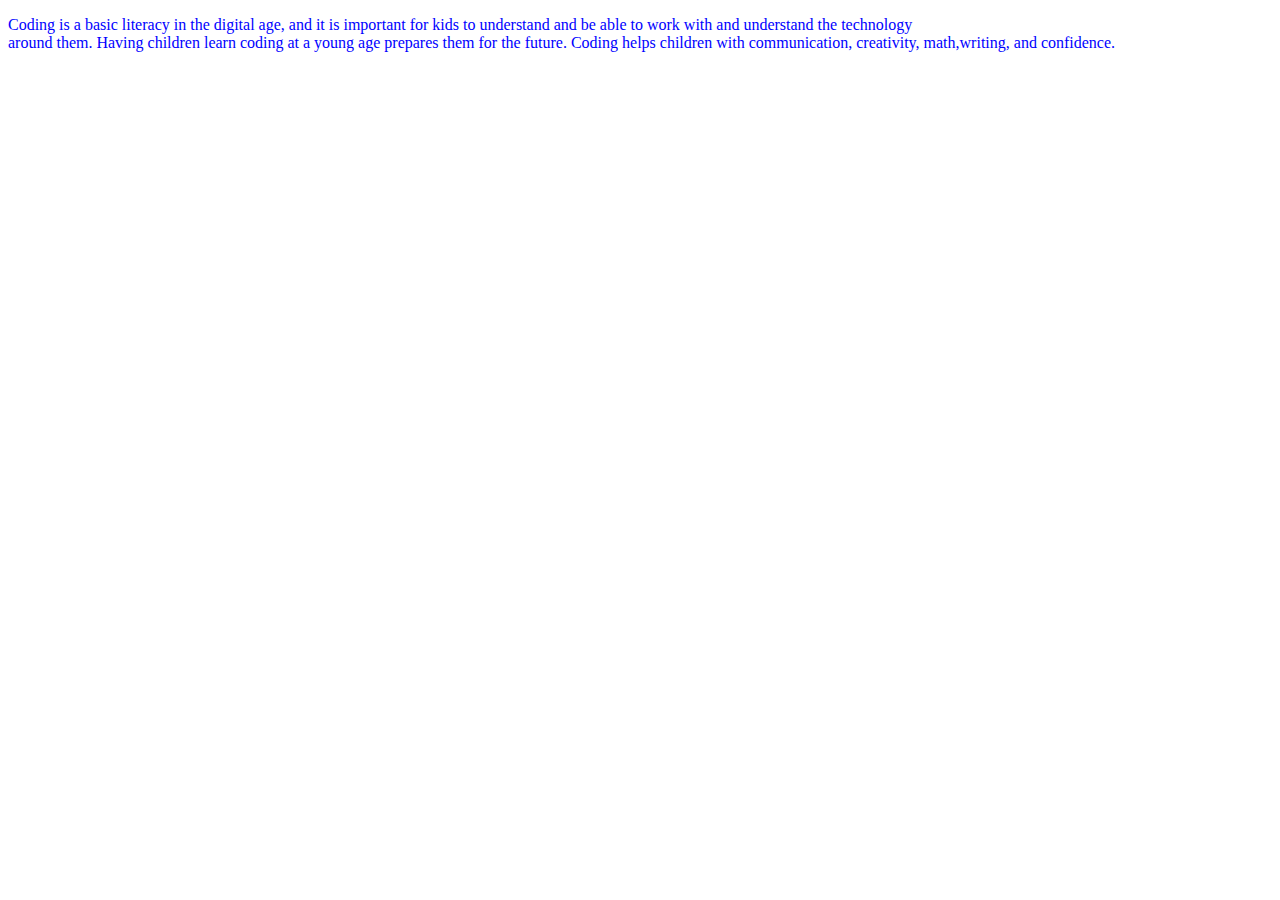
<file: exercises/01.1-The-Style-Tag/index.html>
<!DOCTYPE html>
<html lang="en">
	<head>
		<meta charset="UTF-8" />
		<meta name="viewport" content="width=device-width, initial-scale=1.0" />
		<title>Document</title>
	</head>
	<body>
		<style>
			p {
				color: blue;
			}
		</style>
		<p>
			Coding is a basic literacy in the digital age, and it is important for kids to understand and be able to work with and understand the technology
			around them. Having children learn coding at a young age prepares them for the future. Coding helps children with communication, creativity,
			math,writing, and confidence.
		</p>
	</body>
</html>
</file>
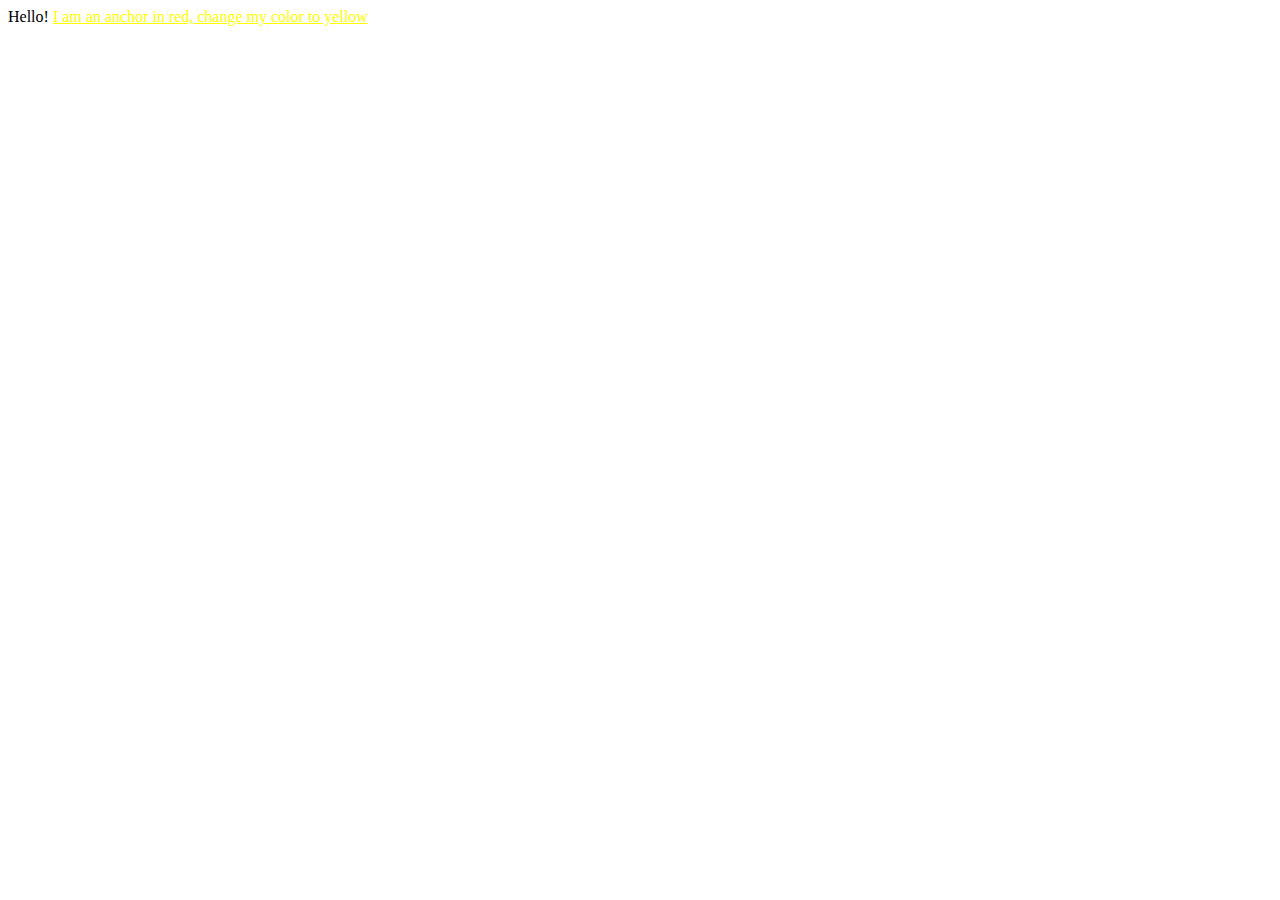
<file: exercises/01.2-Your-First-Style/index.html>
<!DOCTYPE html>
<html>
	<head>
		<style>
			a {
				/* change this style to yellow */
				color: yellow;
			}
		</style>
	</head>
	<body>
		Hello! <a href="#">I am an anchor in red, change my color to yellow</a>
	</body>
</html>
</file>
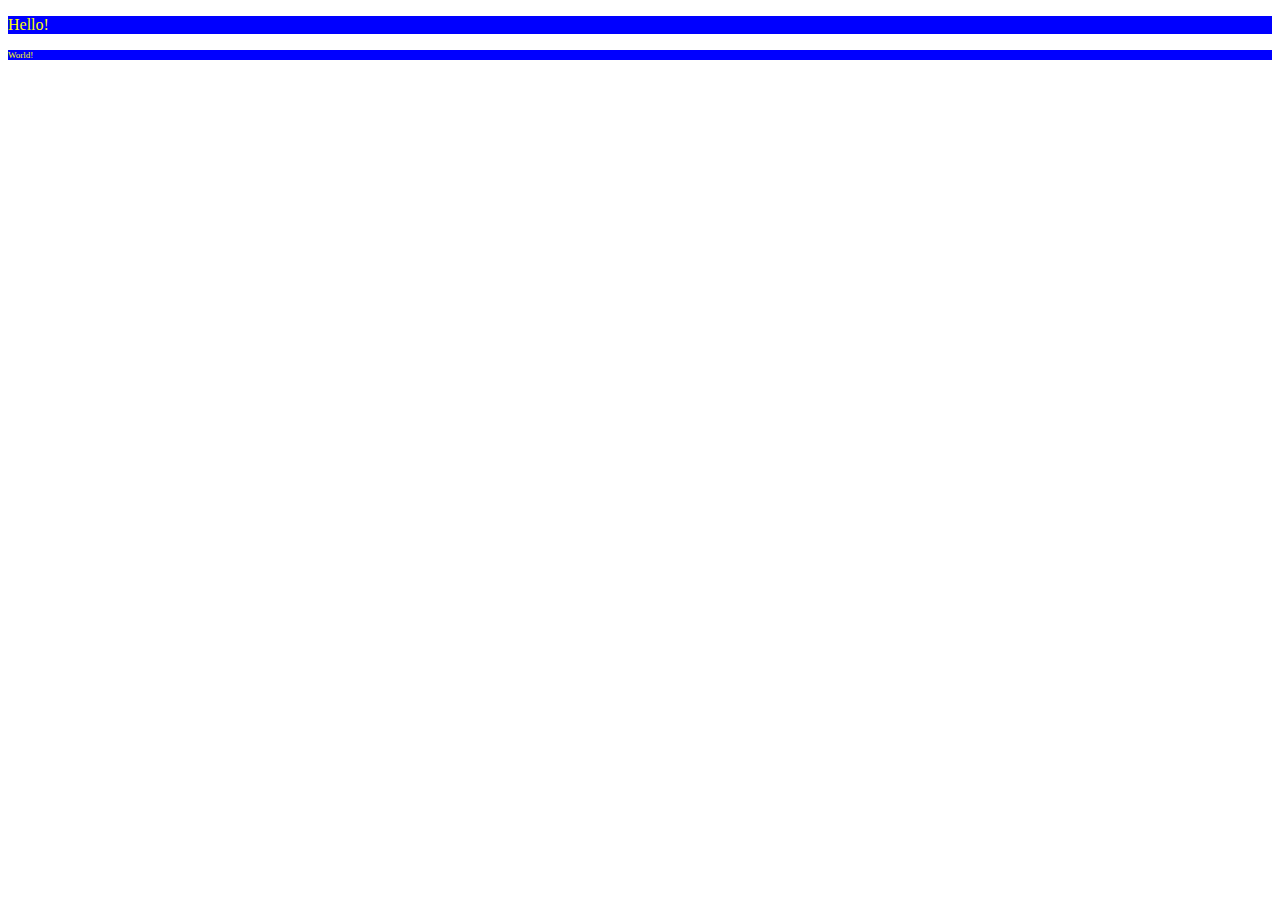
<file: exercises/04-Class-Selector/index.html>
<!DOCTYPE html>
<html>
	<head>
		<link rel="stylesheet" type="text/css" href="./styles.css" />
		<title>
			04 Class selector
		</title>
	</head>

	<body>
		<p class="b-blue">Hello!</p>
		<p class="b-blue small">World!</p>
	</body>
</html>
</file>
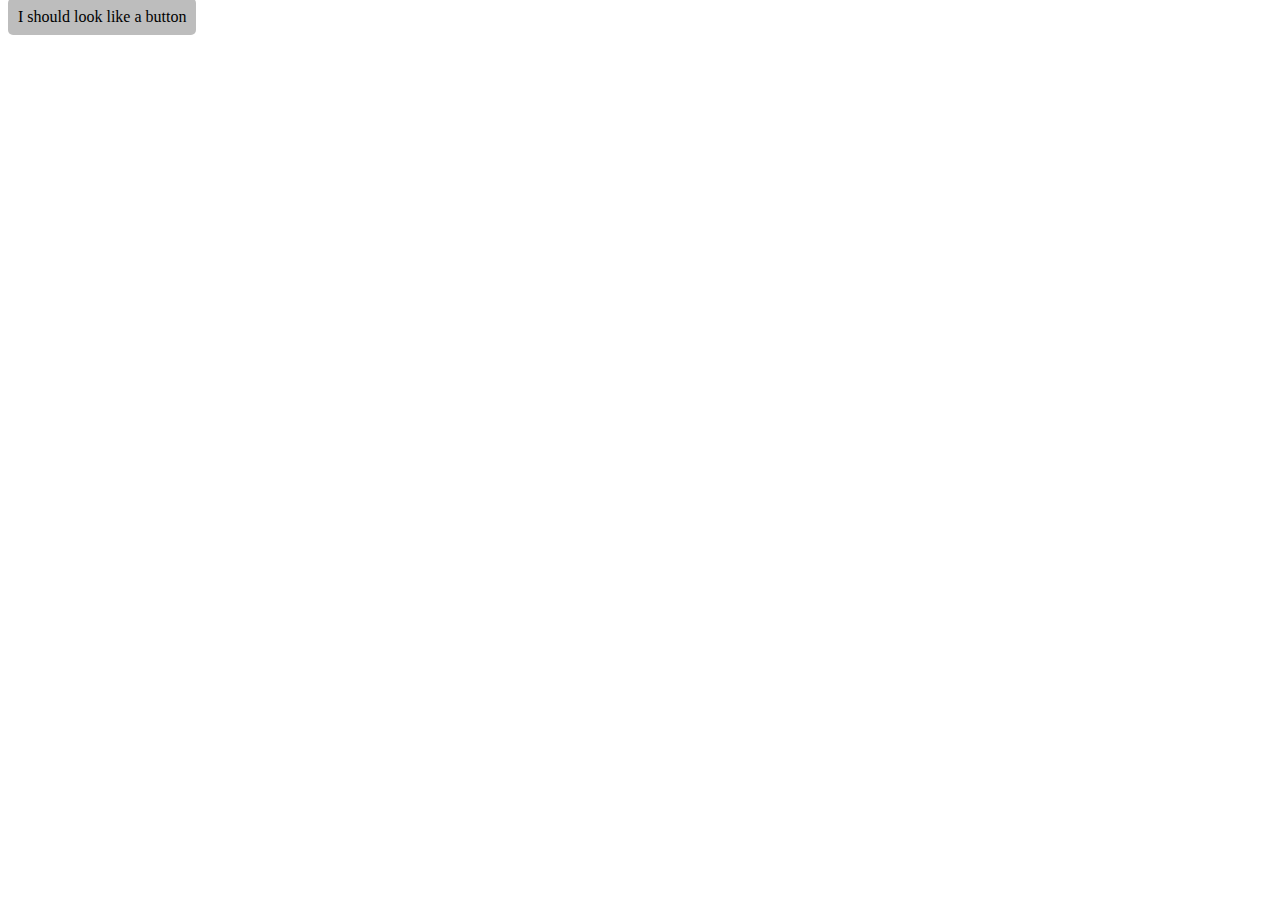
<file: exercises/04.3-id-Selector/index.html>
<!DOCTYPE html>
<html>
	<head>
		<link rel="stylesheet" type="text/css" href="./styles.css" />
		<title>
			04.3 ID selector
		</title>
	</head>

	<body>
		<span id="button1">I should look like a button</span>
	</body>
</html>
</file>
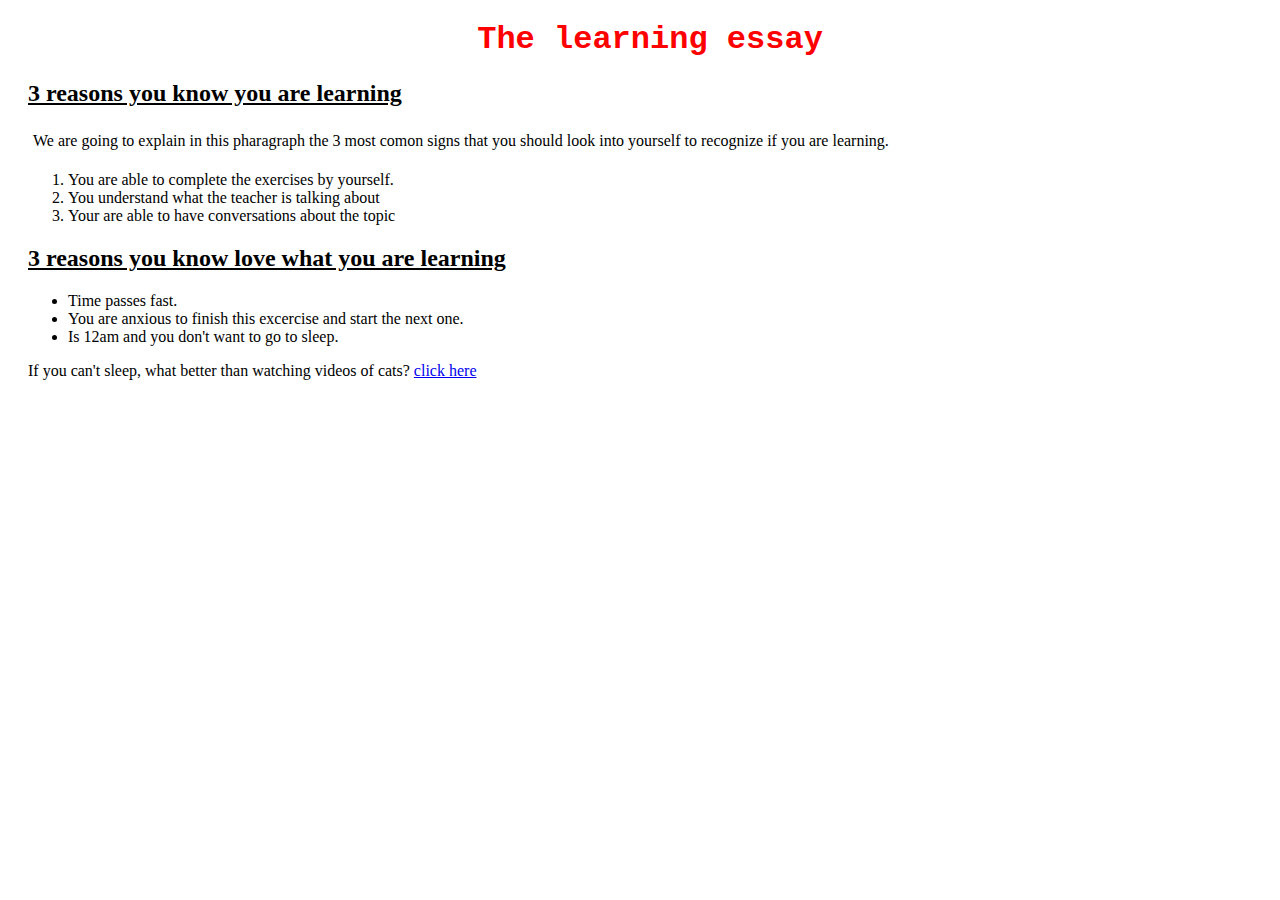
<file: exercises/06-Practicing-Rules/index.html>
<!DOCTYPE html>
<html>
	<head>
		<meta charset="utf-8" />
		<meta name="viewport" content="width=device-width" />
		<link rel="stylesheet" type="text/css" href="./styles.css" />
		<title>06 Practicing Rules</title>
	</head>
	<body>
		<h1>The learning essay</h1>
		<h2>3 reasons you know you are learning</h2>
		<p id="id1">
			We are going to explain in this pharagraph the 3 most comon signs that you should look into yourself to recognize if you are learning.
		</p>
		<ol>
			<li>You are able to complete the exercises by yourself.</li>
			<li>You understand what the teacher is talking about</li>
			<li>Your are able to have conversations about the topic</li>
		</ol>
		<h2>3 reasons you know love what you are learning</h2>
		<ul>
			<li>Time passes fast.</li>
			<li>
				You are anxious to finish this excercise and start the next one.
			</li>
			<li>Is 12am and you don't want to go to sleep.</li>
		</ul>
		<p>
			If you can't sleep, what better than watching videos of cats?
			<a href="https://youtu.be/q_7Y24A6oFY">click here</a>
		</p>
	</body>
</html>
</file>
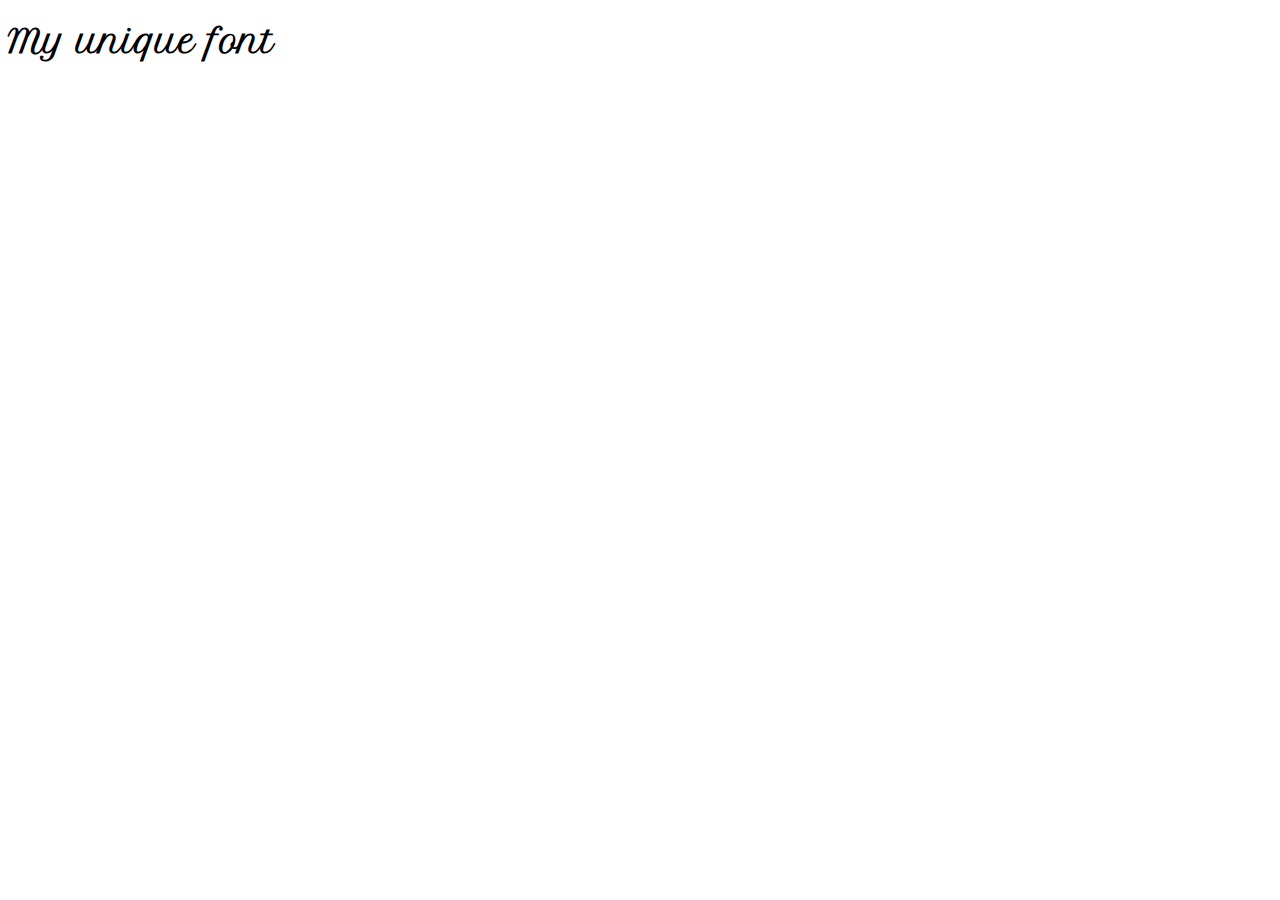
<file: exercises/10-Your-Own-Font/index.html>
<!DOCTYPE html>
<html>
	<head>
		<meta charset="utf-8" />
		<meta name="viewport" content="width=device-width" />
		<link href="https://fonts.googleapis.com/css2?family=Petit+Formal+Script&display=swap" rel="stylesheet" />

		<link rel="stylesheet" type="text/css" href="./styles.css" />

		<title>10 Your Own Font</title>
	</head>
	<body>
		<h1 class="myTitle">My unique font</h1>
	</body>
</html>
</file>
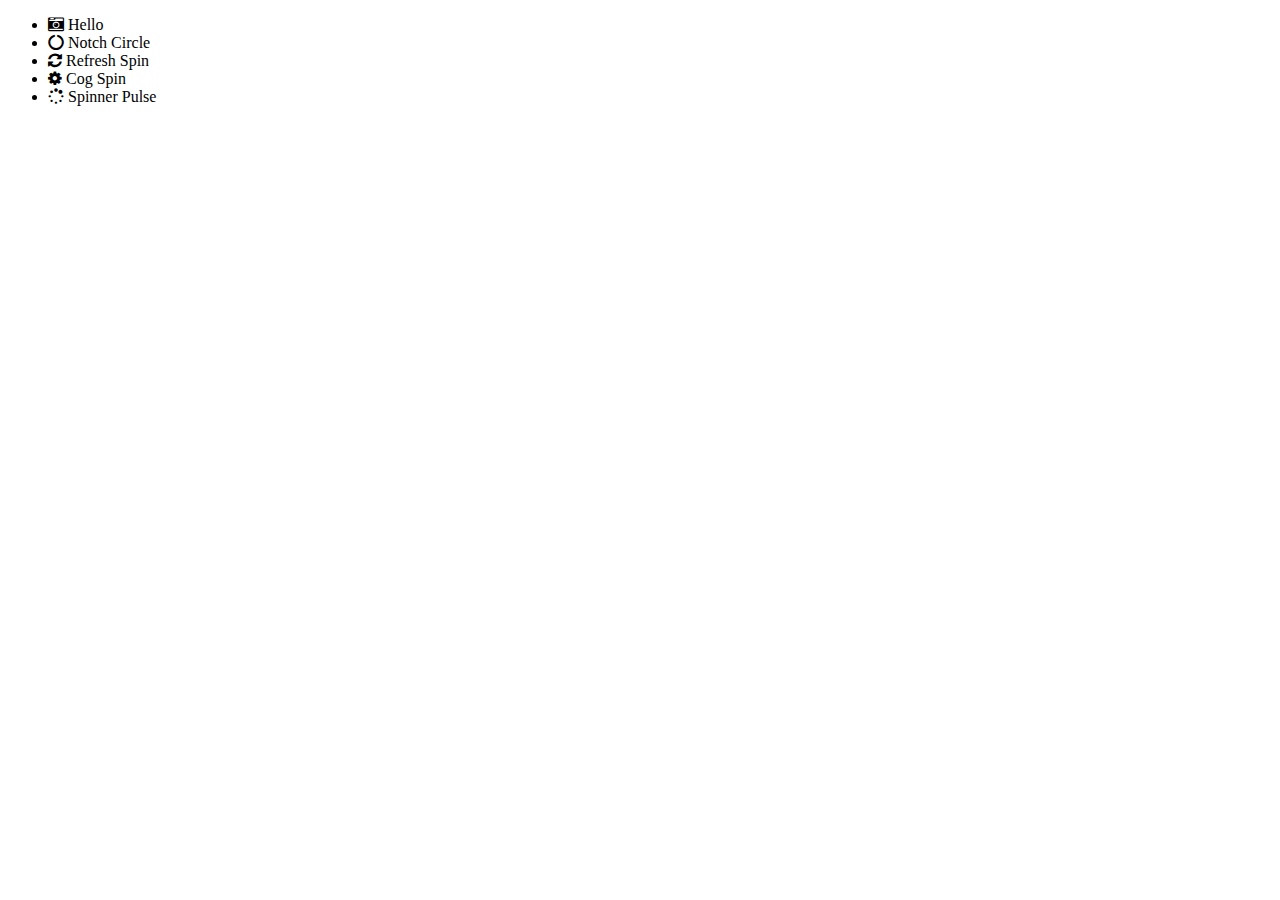
<file: exercises/11-Font-Awesome-Icons/index.html>
<!DOCTYPE html>
<html>
	<head>
		<meta charset="utf-8" />
		<meta name="viewport" content="width=device-width" />
		<link rel="stylesheet" type="text/css" href="https://cdnjs.cloudflare.com/ajax/libs/font-awesome/4.7.0/css/font-awesome.min.css" />
		<title>11 Font Awesome</title>
	</head>
	<body>
		<ul>
			<li><i class="fa fa-camera-retro"></i> Hello</li>
			<li><i class="fa fa-circle-o-notch fa-spin"></i> Notch Circle</li>
			<li><i class="fa fa-refresh fa-spin"></i> Refresh Spin</li>
			<li><i class="fa fa-cog fa-spin"></i> Cog Spin</li>
			<li><i class="fa fa-spinner fa-pulse"></i> Spinner Pulse</li>
		</ul>
	</body>
</html>
</file>
<file: exercises/04-Class-Selector/styles.css>
.b-blue {
	background: blue;
}
.small {
	font-size: 9px;
}
p {
	color: yellow;
}
</file>
<file: exercises/04.3-id-Selector/styles.css>
#button1 {
	background: #bdbdbd;
	border: #5e5e5e;
	border-radius: 5px;
	padding: 10px;
}
</file>
<file: exercises/06-Practicing-Rules/styles.css>
body {
	background: url(https://github.com/4GeeksAcademy/css-tutorial-exercises-course/blob/master/.learn/assets/background-vertical.jpg?raw=true)
		repeat-y;
	font-family: "Times New Roman", Times, serif;
	padding-left: 20px;
}
h1 {
	font-family: "Courier New", Courier, monospace;
	color: red;
	text-align: center;
}
h2 {
	text-decoration: underline;
}
#id1 {
	background: rgba(255, 255, 255, 0.2);
	padding: 5px;
}
a:hover {
	color: green;
	text-decoration: none;
}
</file>
<file: exercises/10-Your-Own-Font/styles.css>
.myTitle {
	font-family: "Petit Formal Script", cursive;
}
</file>
